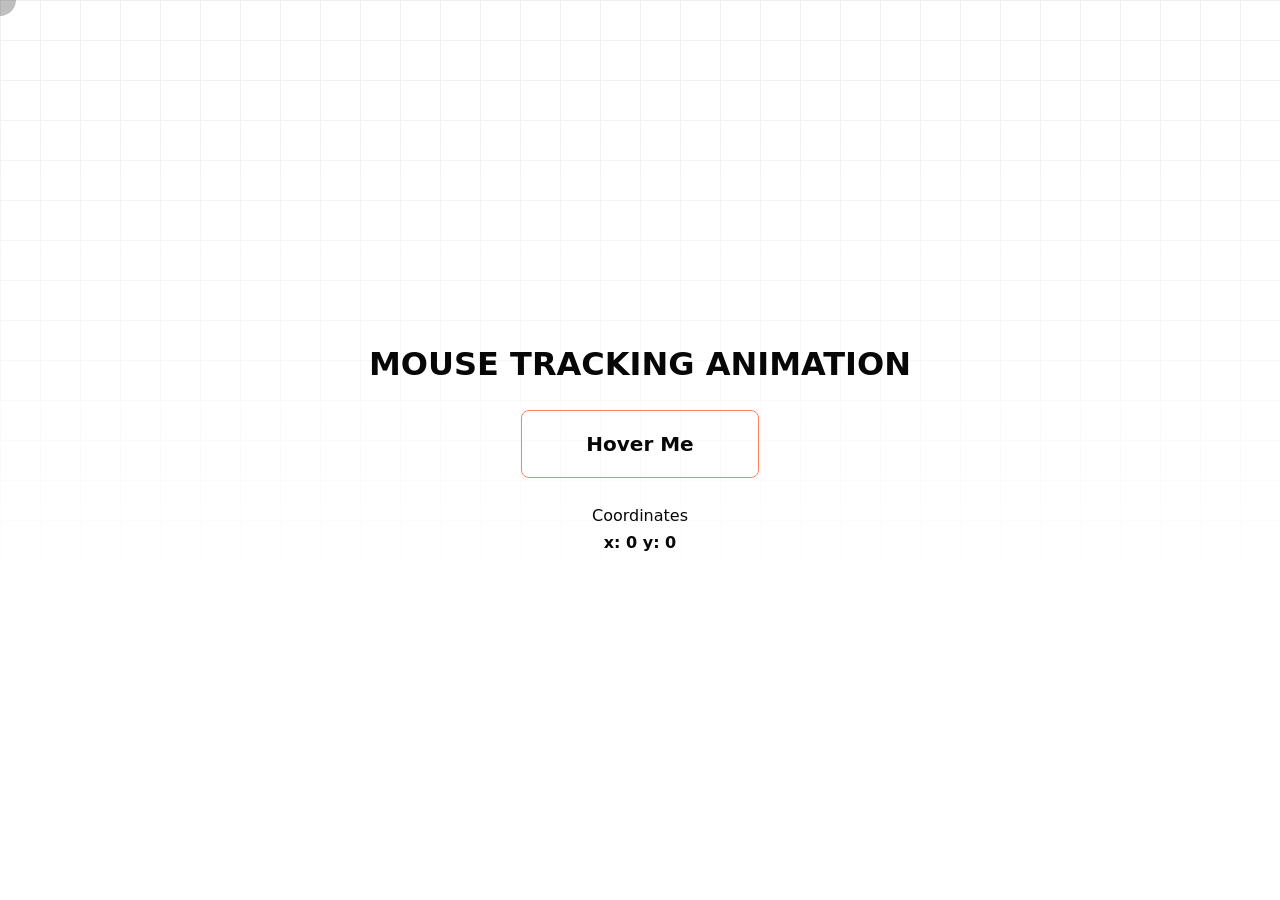
<file: mouse-follow/index.html>
<!doctype html>
<html lang="en">
  <head>
    <meta charset="UTF-8" />
    <meta name="viewport" content="width=device-width, initial-scale=1.0" />

    <title>Mouse Follow Animation</title>

    <link rel="stylesheet" href="style.css" />
  </head>
  <body>
    <div class="pointer" aria-hidden="true"></div>

    <h1>Mouse Tracking Animation</h1>

    <a class="button" href="#">Hover Me</a>

    <p id="coordinates">
      Coordinates <br />
      <strong>x: 0 y: 0</strong>
    </p>

    <script src="script.js"></script>
  </body>
</html>
</file>
<file: mouse-follow/style.css>
*,
*::before,
*::after {
  margin: 0;
  padding: 0;
  box-sizing: border-box;
}

body {
  display: flex;
  flex-flow: column;
  align-items: center;
  justify-content: center;
  gap: 1.5rem;
  height: 100svh;
  padding: 0 2rem;
  font-family: system-ui, sans-serif;
  font-size: 1rem;
  line-height: 1.7;
  color: #070707;
  text-align: center;
  background:
    fixed linear-gradient(transparent, #ffffff 70%),
    fixed
      repeating-linear-gradient(
        #efefef,
        #efefef 1px,
        transparent 1px,
        transparent 40px
      ),
    fixed
      repeating-linear-gradient(
        to right,
        #efefef,
        #efefef 1px,
        transparent 1px,
        transparent 40px
      )
      #ffffff;
}

h1 {
  font-size: calc(2.5rem, 2vw + 2rem, 6rem);
  line-height: 1.3;
  font-weight: 900;
  text-transform: uppercase;
}

.button {
  border-radius: 0.5rem;
  border: 1px solid #ff8059;
  display: inline-block;
  padding: 1rem 4rem;
  font-size: 1.25rem;
  font-weight: 700;
  text-align: center;
  text-decoration: none;
  color: currentColor;
  outline: none;
  transition: all 0.25s ease-out;
}

.button:hover,
.button:focus-visible {
  color: #ffffff;
  background-color: #ff8059;
}

.pointer {
  position: fixed;
  top: 0;
  left: 0;
  z-index: 999;
  border-radius: 100%;
  border: 1px solid transparent;
  width: 2rem;
  aspect-ratio: 1;
  background-color: rgb(0 0 0 / 25%);
  pointer-events: none;
  transform: translate3d(var(--mouseX, 0), var(--mouseY, 0), 0)
    translate(-50%, -50%);
  transition: all 0.15s ease-out;
}

body:has(.button:hover) .pointer {
  border-color: rgb(0 0 0 / 50%);
  width: 5rem;
  background: transparent;
}

@media (prefers-reduced-motion: reduce) {
  .pointer,
  #coordinates {
    display: none;
  }
}

@media (pointer: coarse) {
  .pointer,
  #coordinates {
    display: none;
  }
}
</file>
